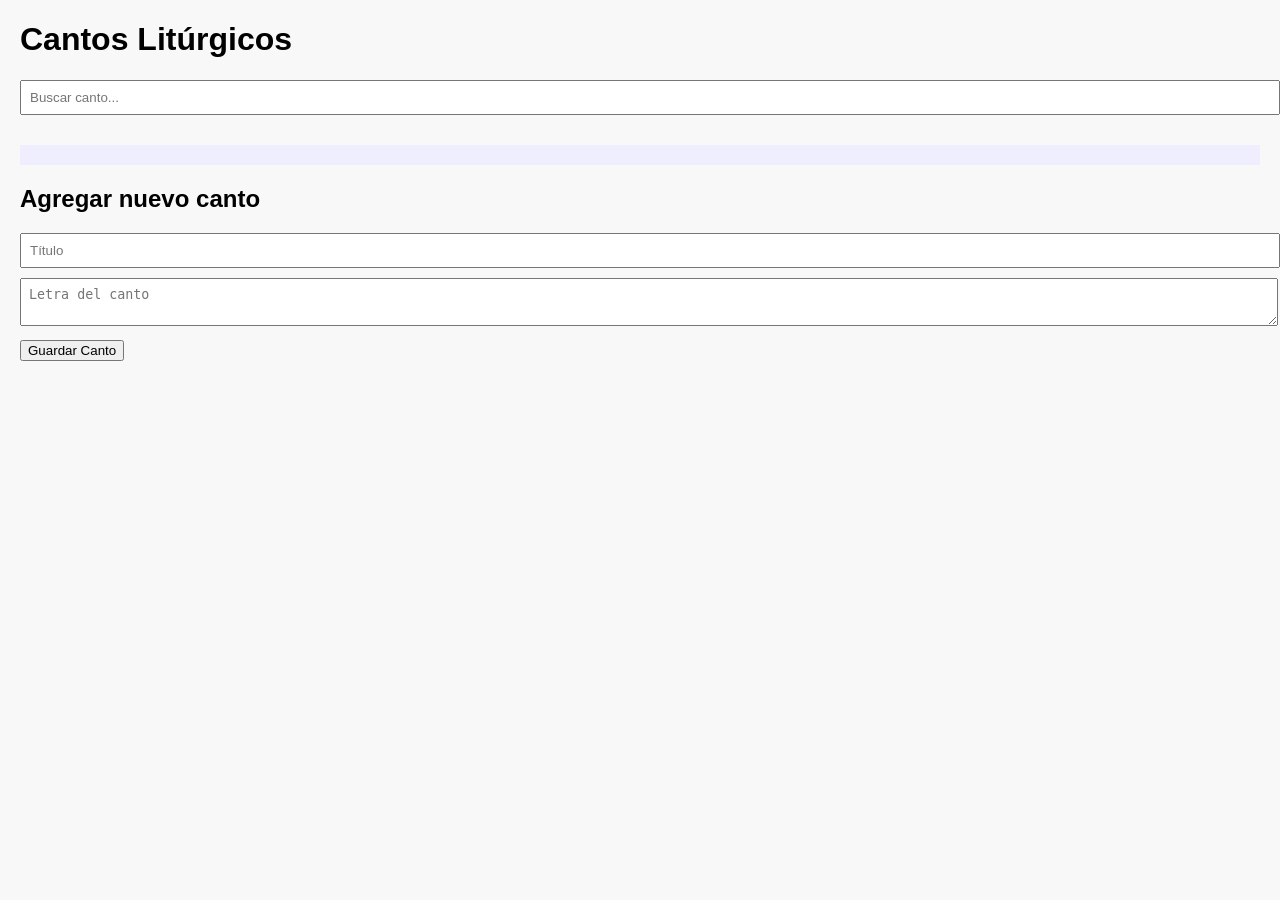
<file: index.html>
<!DOCTYPE html>
<html lang="es">
<head>
  <meta charset="UTF-8">
  <meta name="viewport" content="width=device-width, initial-scale=1.0">
  <meta name="theme-color" content="#3367D6">
  <title>Cantos Litúrgicos</title>
  <link rel="manifest" href="manifest.json">
  <link rel="stylesheet" href="estilos.css">
</head>
<body>
  <h1>Cantos Litúrgicos</h1>

  <!-- Botón para instalar la app -->
  <button id="btn-instalar" style="display:none;">📲 Instalar app</button>

  <input type="text" id="search" placeholder="Buscar canto...">
  
  <ul id="cantos-list"></ul>

  <div id="canto-detalle"></div>

  <h2>Agregar nuevo canto</h2>
  <form id="canto-form">
    <input type="text" id="titulo" placeholder="Título" required><br>
    <textarea id="letra" placeholder="Letra del canto" required></textarea><br>
    <button type="submit">Guardar Canto</button>
  </form>

  <!-- Tu script principal -->
  <script src="app.js"></script>

  <!-- Registro del Service Worker -->
  <script>
    if ("serviceWorker" in navigator) {
      navigator.serviceWorker.register("service-worker.js")
        .then(reg => console.log("✅ Service Worker registrado:", reg))
        .catch(err => console.log("❌ Error al registrar Service Worker:", err));
    }
  </script>

  <!-- Lógica del botón para instalar la app -->
  <script>
    let deferredPrompt;
    const btnInstalar = document.getElementById('btn-instalar');

    window.addEventListener('beforeinstallprompt', (e) => {
      e.preventDefault();
      deferredPrompt = e;
      btnInstalar.style.display = 'inline-block';

      btnInstalar.addEventListener('click', () => {
        deferredPrompt.prompt();
        deferredPrompt.userChoice.then((choiceResult) => {
          if (choiceResult.outcome === 'accepted') {
            console.log('✅ El usuario aceptó la instalación');
          } else {
            console.log('❌ El usuario canceló la instalación');
          }
          deferredPrompt = null;
          btnInstalar.style.display = 'none';
        });
      });
    });
  </script>
</body>
</html>
</file>
<file: estilos.css>
body {
  font-family: sans-serif;
  margin: 20px;
  background: #f8f8f8;
}

input, textarea {
  width: 100%;
  margin-bottom: 10px;
  padding: 8px;
}

#cantos-list {
  list-style: none;
  padding: 0;
}

#cantos-list li {
  padding: 10px;
  background: #fff;
  margin-bottom: 5px;
  border: 1px solid #ccc;
  cursor: pointer;
}

#canto-detalle {
  margin-top: 20px;
  background: #eef;
  padding: 10px;
}
</file>
